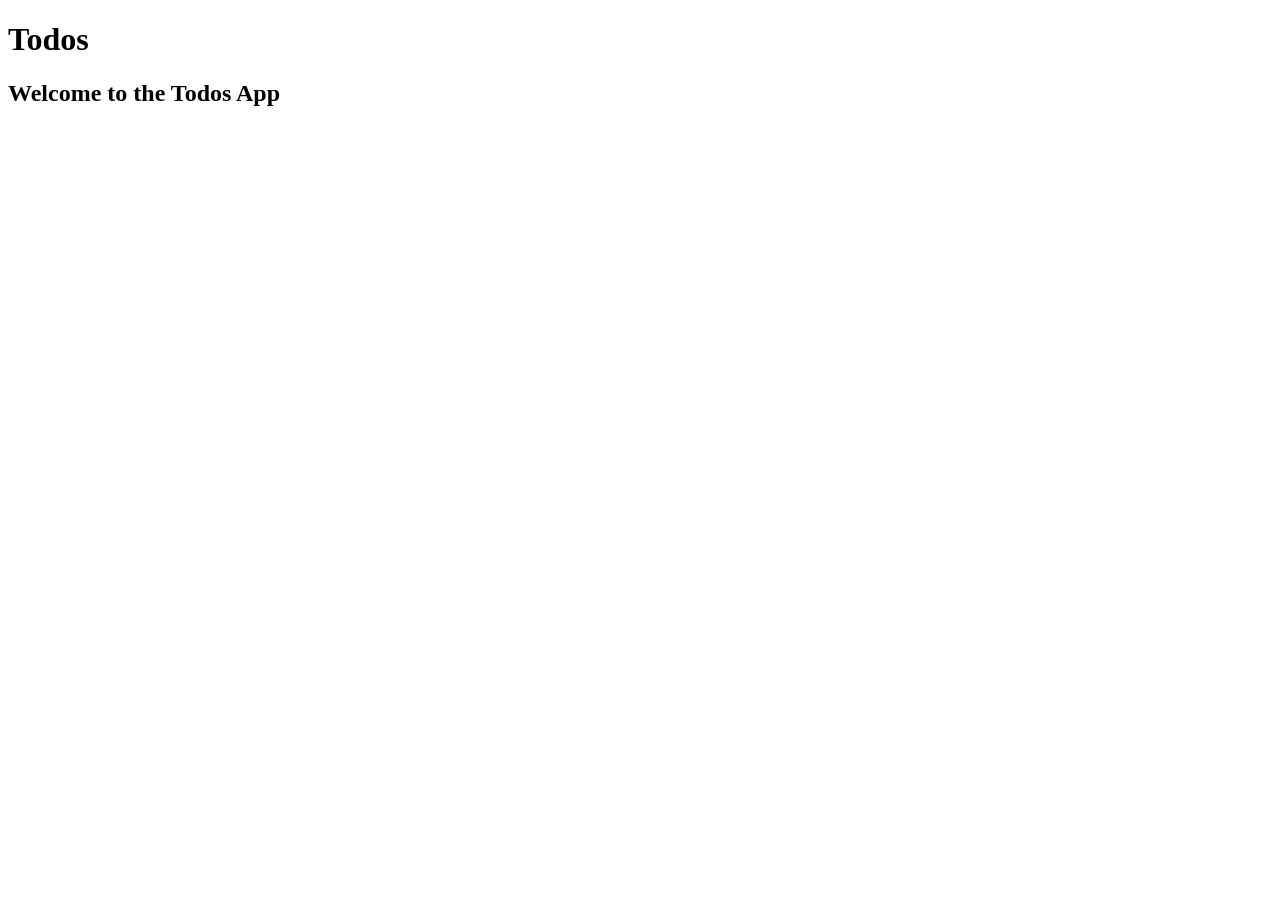
<file: apps/todos/templates/todos/index.html>
<!DOCTYPE html>
<html lang="en">
<head>
    <meta charset="UTF-8">
    <meta name="viewport" content="width=device-width, initial-scale=1.0">
    <title>Document</title>
    <link rel="stylesheet" href>
</head>
<body>
    <h1>Todos</h1>
    <h2>Welcome to the Todos App</h2>

</body>
</html>
</file>
